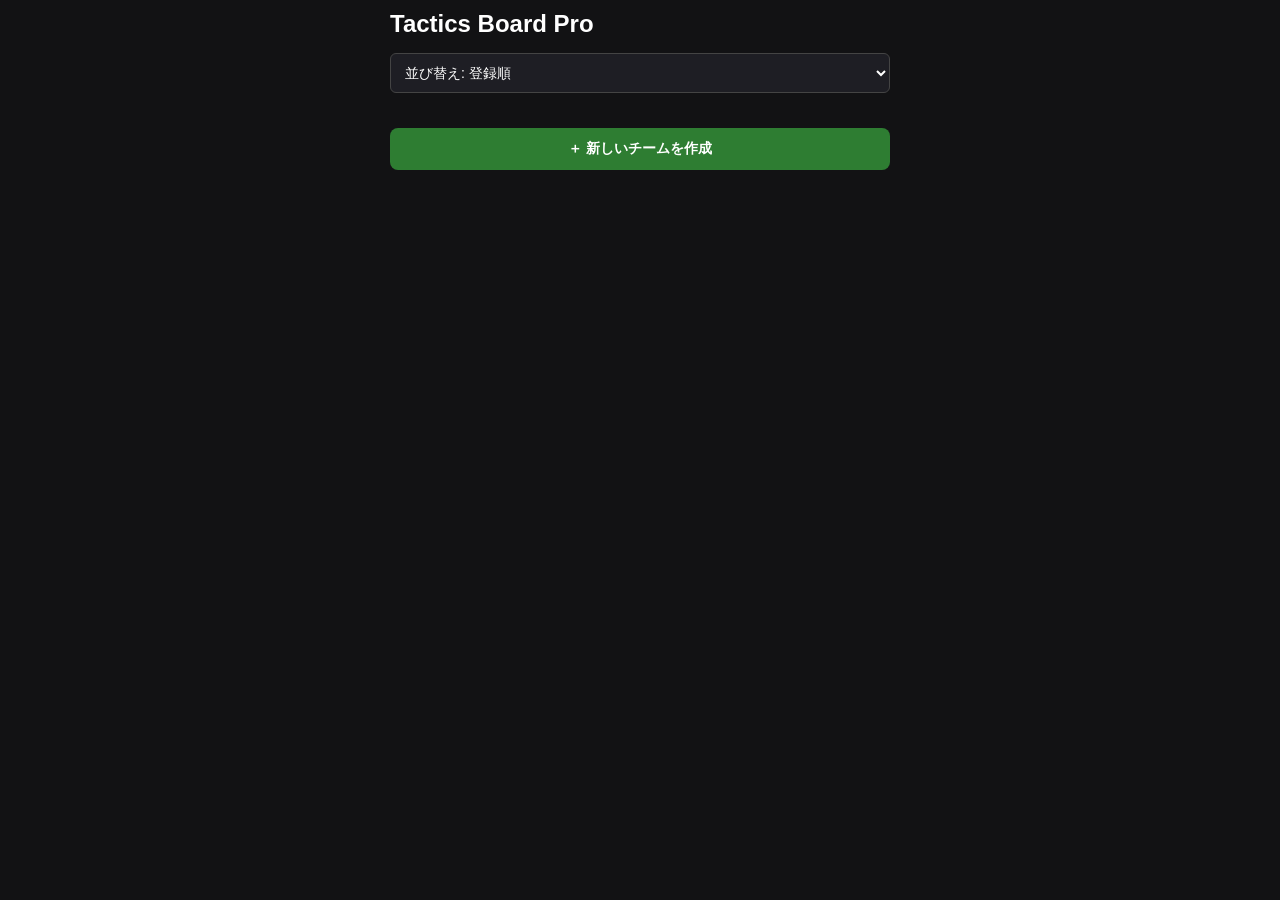
<file: index.html>
<!DOCTYPE html>
<html lang="ja">
<head>
    <meta charset="UTF-8">
    <meta name="viewport" content="width=device-width, initial-scale=1.0, maximum-scale=1.0, user-scalable=no">
    <title>Football Tactics Board Pro</title>
    <link rel="stylesheet" href="style.css">
</head>
<body>

    <!-- チーム選択画面 -->
    <div id="select-screen" class="screen" style="width: 100%; max-width: 500px; margin: 0 auto;">
        <div style="display: flex; justify-content: space-between; align-items: center; margin-bottom: 15px;">
            <h2 style="margin: 0;">Tactics Board Pro</h2>
        </div>
        
        <div class="form-group" style="margin-bottom: 15px;">
            <select id="select-team-sort" onchange="changeTeamSortMethod()" style="padding: 10px; font-size: 14px; background: #1e1e24; width: 100%; color: white; border: 1px solid #444; border-radius: 6px;">
                <option value="default">並び替え: 登録順</option>
                <option value="name">並び替え: チーム名順 (五十音/ABC順)</option>
                <option value="custom">並び替え: 自由に変更 (手動)</option>
            </select>
        </div>

        <div class="team-grid" id="team-grid"></div>
        <button style="width: 100%;" onclick="showCreateTeamModal()">＋ 新しいチームを作成</button>
    </div>

    <!-- メイン編集画面 -->
    <div id="edit-screen" class="screen">
        <div style="margin-bottom: 15px; display: flex; justify-content: space-between; align-items: center; width: 100%; max-width: 450px; margin: 0 auto 15px auto;">
            <button class="btn-secondary" onclick="backToSelectScreen()">◀ 戻る</button>
            <div id="autosave-indicator">✓ Auto Saved</div>
        </div>

        <div class="workspace">
            <div id="board-container">
                <div id="display-team-name"></div>
                <div id="pitch-wrapper">
                    <canvas id="pitchCanvas" width="450" height="600"></canvas>
                    <div id="players-on-pitch"></div>
                </div>
                <div id="display-manager-name"></div>
            </div>

            <div class="sidebar">
                <h3>チーム設定</h3>
                <div class="form-group">
                    <label>チーム名</label>
                    <input type="text" id="input-team-name" oninput="updateTeamMeta()">
                </div>
                <div class="form-group">
                    <label>監督名</label>
                    <input type="text" id="input-manager-name" oninput="updateTeamMeta()">
                </div>
                
                <div style="display: flex; gap: 10px; flex-wrap: wrap;">
                    <div class="form-group" style="flex: 1; min-width: 90px;">
                        <label>ユニフォーム(FP)</label>
                        <div class="color-picker-container">
                            <div class="color-picker-wrapper" id="fp-color-preview">
                                <input type="color" id="input-uniform-color" class="custom-color-input" value="#e53935" onchange="updateUniformColor()">
                            </div>
                        </div>
                    </div>
                    <div class="form-group" style="flex: 1; min-width: 90px;">
                        <label>ユニフォーム(GK)</label>
                        <div class="color-picker-container">
                            <div class="color-picker-wrapper" id="gk-color-preview">
                                <input type="color" id="input-gk-uniform-color" class="custom-color-input" value="#ffb300" onchange="updateUniformColor()">
                            </div>
                        </div>
                    </div>
                    <div class="form-group" style="flex: 1; min-width: 90px;">
                        <label>背番号(FP)</label>
                        <div class="color-picker-container">
                            <div class="color-picker-wrapper" id="fp-number-color-preview" style="background-color: #ffffff;">
                                <input type="color" id="input-fp-number-color" class="custom-color-input" value="#ffffff" onchange="updateUniformColor()">
                            </div>
                        </div>
                    </div>
                </div>

                <hr style="border: 0.5px solid #444; margin: 20px 0;">

                <h3>選手登録 (<span id="player-count">0</span>/100)</h3>
                <div id="player-form">
                    <div class="form-group-row">
                        <input type="checkbox" id="p-is-gk" style="width:20px; height:20px;">
                        <label for="p-is-gk" style="font-size: 14px; color: #fff; cursor: pointer;">GK</label>
                    </div>
                    <div class="form-group">
                        <label>氏名</label>
                        <input type="text" id="p-name" placeholder="name">
                    </div>
                    <div class="form-group">
                        <label>背番号</label>
                        <input type="number" id="p-number" placeholder="1">
                    </div>
                    <div class="form-group">
                        <label>顔写真</label>
                        <input type="file" id="p-photo" accept="image/*">
                    </div>
                    <div class="form-group">
                        <label>メモ1</label>
                        <input type="text" id="p-memo1" placeholder="memo">
                    </div>
                    <div class="form-group">
                        <label>メモ2</label>
                        <textarea id="p-memo2" rows="2" placeholder=""></textarea>
                    </div>
                    <button type="button" style="width:100%" id="btn-submit-player" onclick="registerPlayer()">選手を追加・更新</button>
                    <button type="button" style="width:100%; margin-top:5px; display:none;" id="btn-cancel-edit" class="btn-secondary" onclick="clearPlayerForm()">編集をキャンセル</button>
                </div>

                <div style="margin-top: 30px; border-bottom: 1px solid #444; padding-bottom: 8px;">
                    <h4 style="margin: 0 0 8px 0;">登録選手一覧</h4>
                    <div class="form-group" style="margin-bottom: 0;">
                        <select id="select-player-sort" onchange="changeSortMethod()" style="padding: 6px 10px; font-size: 12px; background: #2a2a32; width: 100%;">
                            <option value="default">並び替え: 登録順</option>
                            <option value="number">並び替え: 背番号順 (昇順)</option>
                            <option value="name">並び替え: 名前順 (ABC/五十音)</option>
                            <option value="gk">並び替え: GK優先</option>
                        </select>
                    </div>
                </div>
                <div id="registered-players-list"></div>
            </div>
        </div>
    </div>

    <script src="app.js"></script>
</body>
</html>
</file>
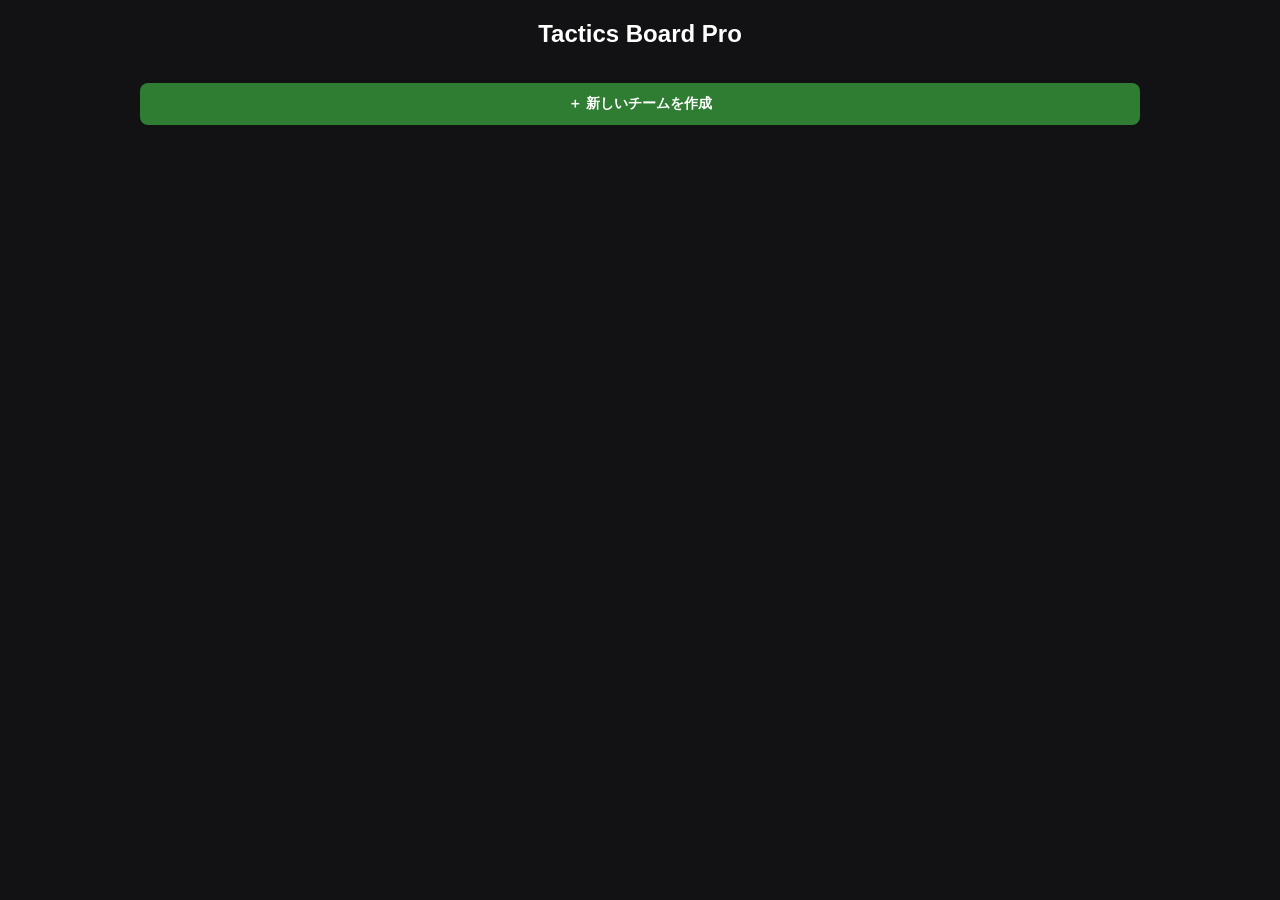
<file: soccer_formation.html>
<!DOCTYPE html>
<html lang="ja">
<head>
    <meta charset="UTF-8">
    <meta name="viewport" content="width=device-width, initial-scale=1.0, maximum-scale=1.0, user-scalable=no">
    <title>Football Tactics Board Pro</title>
    <style>
        :root {
            --bg-color: #121214;
            --card-color: #1e1e24;
            --accent-color: #2e7d32;
            --text-color: #ffffff;
            --text-muted: #aaaaaa;
        }

        body {
            font-family: 'Helvetica Neue', Arial, sans-serif;
            background-color: var(--bg-color);
            color: var(--text-color);
            margin: 0;
            padding: 10px;
            display: flex;
            flex-direction: column;
            align-items: center;
            overscroll-behavior: none; 
        }

        h2, h3 { margin: 0 0 15px 0; }
        button {
            background-color: var(--accent-color);
            color: white;
            border: none;
            padding: 12px 15px;
            border-radius: 8px;
            cursor: pointer;
            font-weight: bold;
            font-size: 14px;
        }
        button:hover { opacity: 0.9; }
        .btn-secondary { background-color: #444; }
        .btn-danger { background-color: #c62828; }
        .btn-danger:hover { background-color: #b71c1c; }
        
        .screen { display: none; width: 100%; max-width: 1000px; }
        .screen.active { display: block; }

        /* 1. チーム選択画面 */
        .team-grid {
            display: grid;
            grid-template-columns: repeat(auto-fill, minmax(160px, 1fr));
            gap: 15px;
            margin-bottom: 20px;
        }
        .team-card {
            background-color: var(--card-color);
            padding: 20px;
            border-radius: 10px;
            text-align: center;
            cursor: pointer;
            border: 2px solid transparent;
            box-shadow: 0 4px 10px rgba(0,0,0,0.2);
        }

        /* 2. メイン編集画面レイアウト */
        .workspace {
            display: flex;
            gap: 20px;
            flex-direction: column;
            align-items: center;
        }
        @media (min-width: 768px) {
            .workspace {
                flex-direction: row;
                justify-content: center;
                align-items: flex-start;
            }
        }

        .sidebar {
            width: 100%;
            max-width: 450px;
            box-sizing: border-box;
            background-color: var(--card-color);
            padding: 20px;
            border-radius: 15px;
        }
        @media (min-width: 768px) {
            .sidebar {
                width: 340px;
                max-height: 850px;
                overflow-y: auto;
            }
        }

        /* 3. 外枠（ボード全体）のコンテナ */
        #board-container {
            width: 100%;
            max-width: 450px;
            background-color: #0b0b0d; 
            border-radius: 24px;
            box-shadow: 0 12px 35px rgba(0,0,0,0.6);
            overflow: hidden;
            display: flex;
            flex-direction: column;
            box-sizing: border-box;
            position: relative;
        }

        #display-team-name {
            width: 100%;
            padding: 15px 10px 10px 10px;
            box-sizing: border-box;
            text-align: center;
            font-size: 20px;
            font-weight: bold;
            color: white;
            min-height: 24px;
            word-break: break-all;
        }

        /* サッカーコート本体 */
        #pitch-wrapper {
            position: relative;
            width: 100%;
            aspect-ratio: 3 / 4; 
            touch-action: none; 
            -webkit-user-select: none;
            user-select: none;
        }
        canvas {
            width: 100%;
            height: 100%;
            display: block;
        }

        #display-manager-name {
            width: 100%;
            padding: 8px 20px 15px 20px;
            box-sizing: border-box;
            text-align: right;
            font-size: 13px;
            color: var(--text-muted);
            min-height: 18px;
            word-break: break-all;
        }

        /* 4. 選手アイコン(コート上) */
        .player-node {
            position: absolute;
            width: 12%; 
            max-width: 55px;
            min-width: 44px;
            aspect-ratio: 1 / 1;
            border-radius: 50%;
            border: 3px solid white; 
            box-shadow: 0 4px 8px rgba(0,0,0,0.4);
            cursor: grab;
            display: flex;
            flex-direction: column;
            align-items: center;
            justify-content: center;
            background-size: cover;
            background-position: center;
            z-index: 10;
            -webkit-touch-callout: none;
        }

        .player-node .number-center {
            font-weight: bold;
            font-size: 16px;
            text-shadow: 1px 1px 3px rgba(0,0,0,0.8);
        }

        .player-node .number-badge {
            position: absolute;
            top: -6px;
            right: -6px;
            width: 18px;
            height: 18px;
            background-color: #ffffff;
            color: #121214;
            border-radius: 50%;
            font-size: 10px;
            font-weight: bold;
            display: flex;
            align-items: center;
            justify-content: center;
            box-shadow: 0 2px 4px rgba(0,0,0,0.4);
            border: 1.5px solid; 
            z-index: 12;
        }
        
        /* 【修正】ラベルコンテナ内の文字色をユニフォーム色に関わらず常に白（#ffffff）に固定 */
        .player-label-container {
            position: absolute;
            bottom: -34px;
            display: flex;
            flex-direction: column;
            align-items: center;
            pointer-events: none;
            color: #ffffff !important; 
        }
        .player-node .name-label {
            background: rgba(0,0,0,0.75);
            padding: 1px 5px;
            border-radius: 3px;
            font-size: 9px;
            font-weight: bold;
            white-space: nowrap;
            color: #ffffff !important;
        }
        .player-node .memo-label {
            background: rgba(0,0,0,0.6);
            padding: 1px 4px;
            border-radius: 2px;
            font-size: 8px;
            color: #eeeeee !important; /* 少しだけ明度を落とした白 */
            white-space: nowrap;
            margin-top: 2px;
        }

        /* コート上タップメニュー */
        .player-action-menu {
            position: absolute;
            background: rgba(20, 20, 25, 0.96);
            border: 1px solid #444;
            border-radius: 12px;
            padding: 6px;
            box-shadow: 0 8px 24px rgba(0,0,0,0.6);
            display: flex;
            flex-direction: column;
            gap: 4px;
            z-index: 2000;
            backdrop-filter: blur(4px);
            min-width: 110px;
        }
        .player-action-menu button {
            padding: 8px 12px;
            font-size: 12px;
            border-radius: 6px;
            text-align: left;
            width: 100%;
            background: transparent;
            font-weight: normal;
        }
        .player-action-menu button:hover {
            background: rgba(255,255,255,0.08);
        }

        /* 5. 選手リスト・登録フォーム */
        .form-group {
            margin-bottom: 12px;
            display: flex;
            flex-direction: column;
        }
        .form-group-row {
            margin-bottom: 12px;
            display: flex;
            align-items: center;
            gap: 8px;
        }
        .form-group label { font-size: 12px; margin-bottom: 4px; color: var(--text-muted); }
        .form-group input, .form-group textarea, .form-group select {
            background: #2a2a32; border: 1px solid #444; padding: 10px; color: white; border-radius: 6px;
            font-size: 14px; 
        }

        .color-picker-container {
            display: flex;
            justify-content: center;
            align-items: center;
            background: #2a2a32;
            padding: 10px;
            border-radius: 8px;
            border: 1px solid #444;
        }
        .color-picker-wrapper {
            position: relative;
            width: 36px; 
            height: 36px;
            border-radius: 50%;
            border: 2px solid #fff;
            box-shadow: 0 2px 6px rgba(0,0,0,0.4);
            overflow: hidden;
            cursor: pointer;
        }
        .custom-color-input {
            position: absolute;
            top: -10px;
            left: -10px;
            width: 60px;
            height: 60px;
            padding: 0;
            margin: 0;
            border: none;
            background: none;
            cursor: pointer;
            outline: none;
            -webkit-appearance: none;
            appearance: none;
        }
        .custom-color-input::-webkit-color-swatch-wrapper { padding: 0; }
        .custom-color-input::-webkit-color-swatch { border: none; }
        .custom-color-input::-moz-color-swatch { border: none; }
        
        .player-list-item {
            display: flex;
            align-items: center;
            justify-content: space-between;
            background: #2a2a32;
            padding: 10px;
            margin-top: 5px;
            border-radius: 6px;
            font-size: 14px;
        }

        .list-player-number {
            font-size: 20px;
            font-weight: 800;
            color: #fff;
            min-width: 28px;
            display: inline-block;
            text-align: center;
            margin-right: 8px;
            font-family: 'Impact', 'Arial Black', sans-serif; 
        }
    </style>
</head>
<body>

    <!-- 1. チーム選択画面 -->
    <div id="select-screen" class="screen active">
        <h2 style="text-align: center; margin-top: 10px;">Tactics Board Pro</h2>
        <div class="team-grid" id="team-grid"></div>
        <button style="width: 100%;" onclick="showCreateTeamModal()">＋ 新しいチームを作成</button>
    </div>

    <!-- 2. フォーメーション編集画面 -->
    <div id="edit-screen" class="screen">
        <div style="margin-bottom: 15px; display: flex; justify-content: space-between; align-items: center; width: 100%; max-width: 450px; margin: 0 auto 15px auto;">
            <button class="btn-secondary" onclick="backToSelectScreen()">◀ 戻る</button>
            <div id="autosave-indicator">✓ Auto Saved</div>
        </div>

        <div class="workspace">
            <!-- ボードコンテナ -->
            <div id="board-container">
                <div id="display-team-name"></div>
                <div id="pitch-wrapper">
                    <canvas id="pitchCanvas" width="450" height="600"></canvas>
                    <div id="players-on-pitch"></div>
                </div>
                <div id="display-manager-name"></div>
            </div>

            <!-- 右側：サイドバー -->
            <div class="sidebar">
                <h3>チーム設定</h3>
                <div class="form-group">
                    <label>チーム名</label>
                    <input type="text" id="input-team-name" oninput="updateTeamMeta()">
                </div>
                <div class="form-group">
                    <label>監督名</label>
                    <input type="text" id="input-manager-name" oninput="updateTeamMeta()">
                </div>
                
                <div style="display: flex; gap: 15px;">
                    <div class="form-group" style="flex: 1;">
                        <label>ユニフォーム (FP)</label>
                        <div class="color-picker-container">
                            <div class="color-picker-wrapper" id="fp-color-preview">
                                <input type="color" id="input-uniform-color" class="custom-color-input" value="#e53935" onchange="updateUniformColor()">
                            </div>
                        </div>
                    </div>
                    <div class="form-group" style="flex: 1;">
                        <label>ユニフォーム (GK)</label>
                        <div class="color-picker-container">
                            <div class="color-picker-wrapper" id="gk-color-preview">
                                <input type="color" id="input-gk-uniform-color" class="custom-color-input" value="#ffb300" onchange="updateUniformColor()">
                            </div>
                        </div>
                    </div>
                </div>

                <hr style="border: 0.5px solid #444; margin: 20px 0;">

                <h3>選手登録 (<span id="player-count">0</span>/100)</h3>
                <div id="player-form">
                    <div class="form-group-row">
                        <input type="checkbox" id="p-is-gk" style="width:20px; height:20px;">
                        <label for="p-is-gk" style="font-size: 14px; color: #fff; cursor: pointer;">ゴールキーパー(GK)</label>
                    </div>
                    <div class="form-group">
                        <label>氏名</label>
                        <input type="text" id="p-name" placeholder="山田 太郎">
                    </div>
                    <div class="form-group">
                        <label>背番号</label>
                        <input type="number" id="p-number" placeholder="1">
                    </div>
                    <div class="form-group">
                        <label>顔写真</label>
                        <input type="file" id="p-photo" accept="image/*">
                    </div>
                    <div class="form-group">
                        <label>メモ1 (ポジションなど)</label>
                        <input type="text" id="p-memo1" placeholder="MF / 右ウイング">
                    </div>
                    <div class="form-group">
                        <label>メモ2 (特徴など)</label>
                        <textarea id="p-memo2" rows="2" placeholder="特徴を記入"></textarea>
                    </div>
                    <button type="button" style="width:100%" id="btn-submit-player" onclick="registerPlayer()">選手を追加・更新</button>
                    <button type="button" style="width:100%; margin-top:5px; display:none;" id="btn-cancel-edit" class="btn-secondary" onclick="clearPlayerForm()">編集をキャンセル</button>
                </div>

                <!-- 登録選手一覧の見出しと並び替えUI -->
                <div style="margin-top: 30px; border-bottom: 1px solid #444; padding-bottom: 8px;">
                    <h4 style="margin: 0 0 8px 0;">登録選手一覧</h4>
                    <div class="form-group" style="margin-bottom: 0;">
                        <select id="select-player-sort" onchange="changeSortMethod()" style="padding: 6px 10px; font-size: 12px; background: #2a2a32; width: 100%;">
                            <option value="default">並び替え: 登録順</option>
                            <option value="number">並び替え: 背番号順 (昇順)</option>
                            <option value="name">並び替え: 名前順 (ABC/五十音)</option>
                            <option value="gk">並び替え: GK優先</option>
                        </select>
                    </div>
                </div>
                <div id="registered-players-list"></div>
            </div>
        </div>
    </div>

    <script>
        let teams = JSON.parse(localStorage.getItem('football_teams')) || [];
        let currentTeamIndex = null;
        let editingPlayerId = null;

        document.addEventListener('click', (e) => {
            if (!e.target.closest('.player-node') && !e.target.closest('.player-action-menu')) {
                closeAllMenus();
            }
        });

        window.onload = () => {
            renderTeamSelect();
            drawPitch();
        };

        function drawPitch() {
            const canvas = document.getElementById('pitchCanvas');
            const ctx = canvas.getContext('2d');
            const w = canvas.width;
            const h = canvas.height;

            const stripes = 12;
            const stripeHeight = h / stripes;
            for(let i=0; i<stripes; i++) {
                ctx.fillStyle = (i % 2 === 0) ? '#2e7d32' : '#388e3c';
                ctx.fillRect(0, i * stripeHeight, w, stripeHeight);
            }

            ctx.strokeStyle = 'rgba(255, 255, 255, 0.8)';
            ctx.lineWidth = 3;
            ctx.fillStyle = 'none';

            const m = 20; 
            ctx.strokeRect(m, m, w - m*2, h - m*2);

            ctx.beginPath(); ctx.moveTo(m, h/2); ctx.lineTo(w - m, h/2); ctx.stroke();
            ctx.beginPath(); ctx.arc(w/2, h/2, 50, 0, Math.PI * 2); ctx.stroke();
            ctx.fillStyle = 'rgba(255,255,255,0.8)';
            ctx.beginPath(); ctx.arc(w/2, h/2, 3, 0, Math.PI*2); ctx.fill();

            // ペナルティエリア
            ctx.strokeRect(w/2 - 80, m, 160, 70);
            ctx.strokeRect(w/2 - 30, m, 60, 25);
            ctx.fillStyle = 'rgba(255,255,255,0.8)';
            ctx.beginPath(); ctx.arc(w/2, m + 45, 2, 0, Math.PI*2); ctx.fill();
            ctx.beginPath(); ctx.arc(w/2, m + 45, 40, 0.64, Math.PI - 0.64, false); ctx.stroke();

            ctx.strokeRect(w/2 - 80, h - m - 70, 160, 70);
            ctx.strokeRect(w/2 - 30, h - m - 25, 60, 25);
            ctx.fillStyle = 'rgba(255,255,255,0.8)';
            ctx.beginPath(); ctx.arc(w/2, h - m - 45, 2, 0, Math.PI*2); ctx.fill(); 
            ctx.beginPath(); ctx.arc(w/2, h - m - 45, 40, Math.PI + 0.64, Math.PI * 2 - 0.64, false); ctx.stroke();

            const r = 10;
            ctx.beginPath(); ctx.arc(m, m, r, 0, Math.PI/2); ctx.stroke();
            ctx.beginPath(); ctx.arc(w - m, m, r, Math.PI/2, Math.PI); ctx.stroke();
            ctx.beginPath(); ctx.arc(m, h - m, r, Math.PI * 1.5, 0); ctx.stroke();
            ctx.beginPath(); ctx.arc(w - m, h - m, r, Math.PI, Math.PI * 1.5); ctx.stroke();
        }

        function renderTeamSelect() {
            const grid = document.getElementById('team-grid');
            grid.innerHTML = '';
            teams.forEach((team, index) => {
                const card = document.createElement('div');
                card.className = 'team-card';
                card.innerHTML = `<h3>${team.name || '無名チーム'}</h3><p style="font-size:12px;color:var(--text-muted);">監督: ${team.manager || '未設定'}</p>`;
                card.onclick = () => openTeam(index);
                grid.appendChild(card);
            });
        }

        function showCreateTeamModal() {
            const name = prompt("チーム名を入力してください:");
            if (!name) return;
            teams.push({ name: name, manager: '', uniformColor: '#e53935', gkUniformColor: '#ffb300', playerSortMethod: 'default', players: [] });
            saveCurrentTeamData(true); 
            renderTeamSelect();
        }

        function openTeam(index) {
            currentTeamIndex = index;
            document.getElementById('select-screen').classList.remove('active');
            document.getElementById('edit-screen').classList.add('active');
            
            const team = teams[currentTeamIndex];
            document.getElementById('input-team-name').value = team.name;
            document.getElementById('input-manager-name').value = team.manager || '';
            document.getElementById('input-uniform-color').value = team.uniformColor || '#e53935';
            document.getElementById('input-gk-uniform-color').value = team.gkUniformColor || '#ffb300';
            
            document.getElementById('select-player-sort').value = team.playerSortMethod || 'default';
            
            updateTeamMeta();
            renderPlayerList();
            renderPlayersOnPitch();
            window.scrollTo(0, 0);
        }

        function backToSelectScreen() {
            closeAllMenus();
            document.getElementById('edit-screen').classList.remove('active');
            document.getElementById('select-screen').classList.add('active');
            renderTeamSelect();
        }

        function updateTeamMeta() {
            const teamName = document.getElementById('input-team-name').value;
            const managerName = document.getElementById('input-manager-name').value;
            teams[currentTeamIndex].name = teamName;
            teams[currentTeamIndex].manager = managerName;
            
            document.getElementById('display-team-name').innerText = teamName;
            document.getElementById('display-manager-name').innerText = managerName ? `監督 :  ${managerName}` : '';
            
            syncColorPickerUI();
            saveCurrentTeamData(true); 
        }

        function syncColorPickerUI() {
            const fpColor = document.getElementById('input-uniform-color').value;
            const gkColor = document.getElementById('input-gk-uniform-color').value;

            document.getElementById('fp-color-preview').style.backgroundColor = fpColor;
            document.getElementById('gk-color-preview').style.backgroundColor = gkColor;
        }

        function closeAllMenus() {
            const oldMenus = document.querySelectorAll('.player-action-menu');
            oldMenus.forEach(m => m.remove());
        }

        function updateUniformColor() {
            const fpColor = document.getElementById('input-uniform-color').value;
            const gkColor = document.getElementById('input-gk-uniform-color').value;
            teams[currentTeamIndex].uniformColor = fpColor;
            teams[currentTeamIndex].gkUniformColor = gkColor;
            
            syncColorPickerUI();
            renderPlayersOnPitch();
            saveCurrentTeamData(true); 
        }

        function changeSortMethod() {
            const method = document.getElementById('select-player-sort').value;
            teams[currentTeamIndex].playerSortMethod = method;
            renderPlayerList();
            saveCurrentTeamData(true); 
        }

        function registerPlayer() {
            const team = teams[currentTeamIndex];
            const isGk = document.getElementById('p-is-gk').checked;
            const name = document.getElementById('p-name').value;
            const number = document.getElementById('p-number').value;
            const memo1 = document.getElementById('p-memo1').value;
            const memo2 = document.getElementById('p-memo2').value;
            const photoInput = document.getElementById('p-photo');

            if (!name) { alert("氏名は必須です"); return; }
            
            if (editingPlayerId === null && team.players.length >= 100) {
                alert("登録できる選手は100人までです。"); return;
            }

            const proceed = (photoDataUrl) => {
                if (editingPlayerId !== null) {
                    const p = team.players.find(pl => pl.id === editingPlayerId);
                    p.isGk = isGk; p.name = name; p.number = number; p.memo1 = memo1; p.memo2 = memo2;
                    if(photoDataUrl) p.photo = photoDataUrl;
                    editingPlayerId = null;
                } else {
                    team.players.push({
                        id: Date.now().toString(), isGk: isGk, name: name, number: number, memo1: memo1, memo2: memo2,
                        photo: photoDataUrl || '', x: 195, y: isGk ? 480 : 280, isOnPitch: false
                    });
                }
                clearPlayerForm(); renderPlayerList(); renderPlayersOnPitch();
                saveCurrentTeamData(false); 
            };

            if (photoInput.files && photoInput.files[0]) {
                const reader = new FileReader();
                reader.onload = function(e) { proceed(e.target.result); };
                reader.readAsDataURL(photoInput.files[0]);
            } else {
                proceed(null);
            }
        }

        function clearPlayerForm() {
            document.getElementById('p-is-gk').checked = false;
            document.getElementById('p-name').value = '';
            document.getElementById('p-number').value = '';
            document.getElementById('p-memo1').value = '';
            document.getElementById('p-memo2').value = '';
            document.getElementById('p-photo').value = '';
            editingPlayerId = null;
            
            document.getElementById('btn-submit-player').innerText = "選手を追加・更新";
            document.getElementById('btn-cancel-edit').style.display = "none";
        }

        function renderPlayerList() {
            const team = teams[currentTeamIndex];
            document.getElementById('player-count').innerText = team.players.length;
            const listContainer = document.getElementById('registered-players-list');
            listContainer.innerHTML = '';

            const sortMethod = team.playerSortMethod || 'default';
            document.getElementById('select-player-sort').value = sortMethod;
            
            let sortedPlayers = [...team.players];

            if (sortMethod === 'number') {
                sortedPlayers.sort((a, b) => {
                    const numA = a.number === '' ? 9999 : parseInt(a.number);
                    const numB = b.number === '' ? 9999 : parseInt(b.number);
                    return numA - numB;
                });
            } else if (sortMethod === 'name') {
                sortedPlayers.sort((a, b) => a.name.localeCompare(b.name, 'ja'));
            } else if (sortMethod === 'gk') {
                sortedPlayers.sort((a, b) => (b.isGk ? 1 : 0) - (a.isGk ? 1 : 0));
            }

            sortedPlayers.forEach(p => {
                const item = document.createElement('div');
                item.className = 'player-list-item';
                
                const numDisplay = p.number !== '' ? p.number : '-';

                item.innerHTML = `
                    <div style="display: flex; align-items: center; overflow: hidden; flex: 1; padding-right: 5px;">
                        <span class="custom-list-num-wrapper" style="display: flex; align-items: center;">
                            <span class="list-player-number">${numDisplay}</span>
                        </span>
                        <div style="white-space: nowrap; overflow: hidden; text-overflow: ellipsis;">
                            <strong style="font-size: 15px;">${p.name} ${p.isGk ? '<span style="color:#ffb300; font-size:11px; font-weight:bold;">(GK)</span>' : ''}</strong> <br>
                            <span style="font-size:11px; color:#aaa;">${p.memo1 || ''}</span>
                        </div>
                    </div>
                    <div style="display:flex; gap:5px; flex-shrink: 0;">
                        <button class="btn-secondary" style="padding:6px 10px; font-size:12px;" onclick="togglePitchStatus('${p.id}')">
                            ${p.isOnPitch ? '外す' : '起用'}
                        </button>
                        <button class="btn-secondary" style="padding:6px 10px; font-size:12px;" onclick="loadPlayerToForm('${p.id}')">編集</button>
                        <button class="btn-danger" style="padding:6px 10px; font-size:12px;" onclick="deletePlayer('${p.id}')">削除</button>
                    </div>
                `;
                listContainer.appendChild(item);
            });
        }

        function deletePlayer(id) {
            const team = teams[currentTeamIndex];
            const p = team.players.find(pl => pl.id === id);
            
            if (confirm(`本当に ${p.name} 選手を削除しますか？`)) {
                team.players = team.players.filter(pl => pl.id !== id);
                if (editingPlayerId === id) clearPlayerForm();
                closeAllMenus();
                renderPlayerList(); 
                renderPlayersOnPitch();
                saveCurrentTeamData(false);
            }
        }

        function loadPlayerToForm(id) {
            const p = teams[currentTeamIndex].players.find(pl => pl.id === id);
            editingPlayerId = p.id;
            document.getElementById('p-is-gk').checked = p.isGk || false;
            document.getElementById('p-name').value = p.name;
            document.getElementById('p-number').value = p.number;
            document.getElementById('p-memo1').value = p.memo1;
            document.getElementById('p-memo2').value = p.memo2;
            
            document.getElementById('btn-submit-player').innerText = "登録変更を保存する";
            document.getElementById('btn-cancel-edit').style.display = "block";
            
            document.getElementById('player-form').scrollIntoView({ behavior: 'smooth' });
            closeAllMenus();
        }

        function togglePitchStatus(id) {
            const p = teams[currentTeamIndex].players.find(pl => pl.id === id);
            p.isOnPitch = !p.isOnPitch;
            closeAllMenus();
            renderPlayerList(); renderPlayersOnPitch();
            saveCurrentTeamData(false); 
        }

        function showActionMenu(pageX, pageY, playerObject) {
            closeAllMenus();

            const menu = document.createElement('div');
            menu.className = 'player-action-menu';
            
            menu.style.left = `${Math.min(pageX, window.innerWidth - 130)}px`;
            menu.style.top = `${pageY}px`;

            menu.innerHTML = `
                <button style="color: #fff;" id="btn-menu-pitch">❌ コートから外す</button>
                <button style="color: #ffb300;" id="btn-menu-edit">✏️ 選手情報を編集</button>
                <button style="color: #ff5252;" id="btn-menu-delete">🗑️ 選手を削除</button>
            `;

            menu.querySelector('#btn-menu-pitch').onclick = () => togglePitchStatus(playerObject.id);
            menu.querySelector('#btn-menu-edit').onclick = () => loadPlayerToForm(playerObject.id);
            menu.querySelector('#btn-menu-delete').onclick = () => deletePlayer(playerObject.id);

            document.body.appendChild(menu);
        }

        function renderPlayersOnPitch() {
            const container = document.getElementById('players-on-pitch');
            container.innerHTML = '';
            const team = teams[currentTeamIndex];
            const fpColor = team.uniformColor || '#e53935';
            const gkColor = team.gkUniformColor || '#ffb300';

            team.players.forEach(p => {
                if (!p.isOnPitch) return;

                const node = document.createElement('div');
                node.className = 'player-node';
                
                node.style.left = `${(p.x / 450) * 100}%`;
                node.style.top = `${(p.y / 600) * 100}%`;
                
                const activeColor = p.isGk ? gkColor : fpColor;
                node.style.borderColor = activeColor;

                if (p.photo) {
                    node.style.backgroundImage = `url(${p.photo})`;
                    if (p.number) {
                        const badge = document.createElement('div');
                        badge.className = 'number-badge';
                        badge.style.borderColor = activeColor; 
                        badge.innerText = p.number;
                        node.appendChild(badge);
                    }
                } else {
                    node.style.backgroundColor = activeColor;
                    node.style.color = getContrastColor(activeColor);
                    
                    const centerNum = document.createElement('div');
                    centerNum.className = 'number-center';
                    centerNum.innerText = p.number || '';
                    node.appendChild(centerNum);
                }

                const labelContainer = document.createElement('div');
                labelContainer.className = 'player-label-container';

                const nameElm = document.createElement('div');
                nameElm.className = 'name-label';
                nameElm.innerText = p.name;
                labelContainer.appendChild(nameElm);

                if (p.memo1 && p.memo1.trim() !== '') {
                    const memoElm = document.createElement('div');
                    memoElm.className = 'memo-label';
                    memoElm.innerText = p.memo1;
                    labelContainer.appendChild(memoElm);
                }

                node.appendChild(labelContainer);
                makeElementDraggable(node, p);
                container.appendChild(node);
            });
            
            syncColorPickerUI();
        }

        function makeElementDraggable(elm, playerObject) {
            let isDragging = false;
            let hasMoved = false; 
            const pitchWrapper = document.getElementById('pitch-wrapper');

            const startDrag = (e) => {
                isDragging = true;
                hasMoved = false;
                e.preventDefault();
            };

            const doDrag = (e) => {
                if (!isDragging) return;
                hasMoved = true; 
                
                const clientX = e.touches ? e.touches[0].clientX : e.clientX;
                const clientY = e.touches ? e.touches[0].clientY : e.clientY;
                const rect = pitchWrapper.getBoundingClientRect();
                
                let percentX = ((clientX - rect.left) / rect.width);
                let percentY = ((clientY - rect.top) / rect.height);

                let targetX = (percentX * 450) - 25; 
                let targetY = (percentY * 600) - 25;

                targetX = Math.max(0, Math.min(targetX, 450 - 50));
                targetY = Math.max(0, Math.min(targetY, 600 - 50));

                elm.style.left = `${(targetX / 450) * 100}%`;
                elm.style.top = `${(targetY / 600) * 100}%`;

                playerObject.x = targetX;
                playerObject.y = targetY;
            };

            const endDrag = (e) => { 
                if (isDragging) {
                    isDragging = false; 
                    
                    if (!hasMoved) {
                        const clientX = e.changedTouches ? e.changedTouches[0].clientX : e.clientX;
                        const clientY = e.changedTouches ? e.changedTouches[0].clientY : e.clientY;
                        showActionMenu(clientX, clientY, playerObject);
                    } else {
                        saveCurrentTeamData(false); 
                    }
                }
            };

            elm.addEventListener('mousedown', startDrag);
            document.addEventListener('mousemove', doDrag);
            document.addEventListener('mouseup', endDrag);

            elm.addEventListener('touchstart', startDrag, { passive: false });
            document.addEventListener('touchmove', doDrag, { passive: false });
            document.addEventListener('touchend', endDrag);
        }

        function saveCurrentTeamData(isSilent = false) {
            localStorage.setItem('football_teams', JSON.stringify(teams));
            
            if (!isSilent) {
                const indicator = document.getElementById('autosave-indicator');
                indicator.classList.add('show');
                
                clearTimeout(window.autosaveTimeout);
                window.autosaveTimeout = setTimeout(() => {
                    indicator.classList.remove('show');
                }, 1200);
            }
        }

        function getContrastColor(hexcolor){
            const r = parseInt(hexcolor.substr(1,2),16);
            const g = parseInt(hexcolor.substr(3,2),16);
            const b = parseInt(hexcolor.substr(5,2),16);
            return ((((r*299)+(g*587)+(b*114))/1000) >= 128) ? '#000000' : '#ffffff';
        }
    </script>
</body>
</html>
</file>
<file: style.css>
:root {
    --bg-color: #121214;
    --card-color: #1e1e24;
    --accent-color: #2e7d32;
    --text-color: #ffffff;
    --text-muted: #aaaaaa;
}

body {
    font-family: 'Helvetica Neue', Arial, sans-serif;
    background-color: var(--bg-color);
    color: var(--text-color);
    margin: 0;
    padding: 10px;
    display: flex;
    flex-direction: column;
    align-items: center;
    overscroll-behavior: none; 
}

h2, h3 { margin: 0 0 15px 0; }
button {
    background-color: var(--accent-color);
    color: white;
    border: none;
    padding: 12px 15px;
    border-radius: 8px;
    cursor: pointer;
    font-weight: bold;
    font-size: 14px;
}
button:hover { opacity: 0.9; }
.btn-secondary { background-color: #444; }
.btn-danger { background-color: #c62828; }
.btn-danger:hover { background-color: #b71c1c; }
 
.screen { display: none; width: 100%; max-width: 1000px; }
.screen.active { display: block; }

/* 1. チーム選択画面 */
.team-grid {
    display: grid;
    grid-template-columns: repeat(auto-fill, minmax(160px, 1fr));
    gap: 15px;
    margin-bottom: 20px;
}
.team-card {
    background-color: var(--card-color);
    padding: 20px 20px 45px 20px; 
    border-radius: 10px;
    text-align: center;
    cursor: pointer;
    border: 2px solid transparent;
    box-shadow: 0 4px 10px rgba(0,0,0,0.2);
    position: relative; 
    transition: border-color 0.2s;
}
.team-card:hover {
    border-color: #888 !important; 
}
.btn-delete-team {
    position: absolute;
    top: 10px;
    right: 10px;
    background: rgba(0, 0, 0, 0.4);
    color: #ff5252;
    border: none;
    border-radius: 50%;
    width: 28px;
    height: 28px;
    padding: 0;
    display: flex;
    align-items: center;
    justify-content: center;
    font-size: 14px;
    cursor: pointer;
    transition: background 0.2s, transform 0.1s;
    z-index: 5;
}
.btn-delete-team:hover {
    background: #c62828;
    color: white;
    transform: scale(1.1);
}

.team-order-controls {
    position: absolute;
    bottom: 8px;
    left: 8px;
    right: 8px;
    display: flex;
    justify-content: space-between;
    gap: 6px;
    z-index: 6;
}
.team-order-controls button {
    flex: 1;
    padding: 6px 4px;
    font-size: 11px;
    background-color: rgba(0, 0, 0, 0.5); 
    color: #eee;
    border-radius: 4px;
    border: 1px solid rgba(255, 255, 255, 0.2);
}
.team-order-controls button:hover {
    background-color: rgba(0, 0, 0, 0.7);
}

/* 2. メイン編集画面レイアウト */
.workspace {
    display: flex;
    gap: 20px;
    flex-direction: column;
    align-items: center;
}
@media (min-width: 768px) {
    .workspace {
        flex-direction: row;
        justify-content: center;
        align-items: flex-start;
    }
}

.sidebar {
    width: 100%;
    max-width: 450px;
    box-sizing: border-box;
    background-color: var(--card-color);
    padding: 20px;
    border-radius: 15px;
}
@media (min-width: 768px) {
    .sidebar {
        width: 340px;
        max-height: 850px;
        overflow-y: auto;
    }
}

/* 3. 外枠（ボード全体）のコンテナ */
#board-container {
    width: 100%;
    max-width: 450px;
    background-color: #0b0b0d; 
    border-radius: 24px;
    box-shadow: 0 12px 35px rgba(0,0,0,0.6);
    overflow: hidden;
    display: flex;
    flex-direction: column;
    box-sizing: border-box;
    position: relative;
}

#display-team-name {
    width: 100%;
    padding: 15px 10px 10px 10px;
    box-sizing: border-box;
    text-align: center;
    font-size: 20px;
    font-weight: bold;
    color: white;
    min-height: 24px;
    word-break: break-all;
}

/* サッカーコート本体 */
#pitch-wrapper {
    position: relative;
    width: 100%;
    aspect-ratio: 3 / 4; 
    touch-action: none; 
    -webkit-user-select: none;
    user-select: none;
}
canvas {
    width: 100%;
    height: 100%;
    display: block;
}

#display-manager-name {
    width: 100%;
    padding: 8px 20px 15px 20px;
    box-sizing: border-box;
    text-align: right;
    font-size: 13px;
    color: var(--text-muted);
    min-height: 18px;
    word-break: break-all;
}

/* 4. 選手アイコン(コート上) */
.player-node {
    position: absolute;
    width: 12.22%;  
    height: 9.16%;  
    max-width: 55px;
    max-height: 55px;
    min-width: 44px;
    min-height: 44px;
    border-radius: 50%;
    border: 3px solid white; 
    box-shadow: 0 4px 8px rgba(0,0,0,0.4);
    cursor: grab;
    display: flex;
    flex-direction: column;
    align-items: center;
    justify-content: center;
    background-size: cover;
    background-position: center;
    z-index: 10;
    -webkit-touch-callout: none;
    box-sizing: border-box; 
}

.player-node .number-center {
    font-weight: bold;
    font-size: 16px;
    text-shadow: 1px 1px 3px rgba(0,0,0,0.8);
}

.player-node .number-badge {
    position: absolute;
    top: -6px;
    right: -6px;
    width: 18px;
    height: 18px;
    border-radius: 50%;
    font-size: 10px;
    font-weight: bold;
    display: flex;
    align-items: center;
    justify-content: center;
    box-shadow: 0 2px 4px rgba(0,0,0,0.4);
    border: 1.5px solid white; 
    z-index: 12;
}
 
.player-label-container {
    position: absolute;
    bottom: -34px;
    display: flex;
    flex-direction: column;
    align-items: center;
    pointer-events: none;
    color: #ffffff !important; 
}
.player-node .name-label {
    background: rgba(0,0,0,0.75);
    padding: 1px 5px;
    border-radius: 3px;
    font-size: 9px;
    font-weight: bold;
    white-space: nowrap;
    color: #ffffff !important;
}
.player-node .memo-label {
    background: rgba(0,0,0,0.6);
    padding: 1px 4px;
    border-radius: 2px;
    font-size: 8px;
    color: #eeeeee !important; 
    white-space: nowrap;
    margin-top: 2px;
}

/* コート上タップメニュー */
.player-action-menu {
    position: absolute;
    background: rgba(20, 20, 25, 0.96);
    border: 1px solid #444;
    border-radius: 12px;
    padding: 6px;
    box-shadow: 0 8px 24px rgba(0,0,0,0.6);
    display: flex;
    flex-direction: column;
    gap: 4px;
    z-index: 2000;
    backdrop-filter: blur(4px);
    min-width: 110px;
}
.player-action-menu button {
    padding: 8px 12px;
    font-size: 12px;
    border-radius: 6px;
    text-align: left;
    width: 100%;
    background: transparent;
    font-weight: normal;
}
.player-action-menu button:hover {
    background: rgba(255,255,255,0.08);
}

/* 5. 選手リスト・登録フォーム */
.form-group {
    margin-bottom: 12px;
    display: flex;
    flex-direction: column;
}
.form-group-row {
    margin-bottom: 12px;
    display: flex;
    align-items: center;
    gap: 8px;
}
.form-group label { font-size: 12px; margin-bottom: 4px; color: var(--text-muted); }
.form-group input, .form-group textarea, .form-group select {
    background: #2a2a32; border: 1px solid #444; padding: 10px; color: white; border-radius: 6px;
    font-size: 14px; 
}

.color-picker-container {
    display: flex;
    justify-content: center;
    align-items: center;
    background: #2a2a32;
    padding: 10px;
    border-radius: 8px;
    border: 1px solid #444;
}
.color-picker-wrapper {
    position: relative;
    width: 36px; 
    height: 36px;
    border-radius: 50%;
    border: 2px solid #fff;
    box-shadow: 0 2px 6px rgba(0,0,0,0.4);
    overflow: hidden;
    cursor: pointer;
}
.custom-color-input {
    position: absolute;
    top: -10px;
    left: -10px;
    width: 60px;
    height: 60px;
    padding: 0;
    margin: 0;
    border: none;
    background: none;
    cursor: pointer;
    outline: none;
    -webkit-appearance: none;
    appearance: none;
}
.custom-color-input::-webkit-color-swatch-wrapper { padding: 0; }
.custom-color-input::-webkit-color-swatch { border: none; }
.custom-color-input::-moz-color-swatch { border: none; }
 
.player-list-item {
    display: flex;
    align-items: center;
    justify-content: space-between;
    background: #2a2a32;
    padding: 10px;
    margin-top: 5px;
    border-radius: 6px;
    font-size: 14px;
}

.list-player-number {
    font-size: 20px;
    font-weight: 800;
    color: #fff;
    min-width: 28px;
    display: inline-block;
    text-align: center;
    margin-right: 8px;
    font-family: 'Impact', 'Arial Black', sans-serif; 
}
 
#autosave-indicator {
    font-size: 11px;
    color: #4caf50;
    font-weight: bold;
    opacity: 0;
    transition: opacity 0.3s ease;
}
#autosave-indicator.show {
    opacity: 1;
}
</file>
